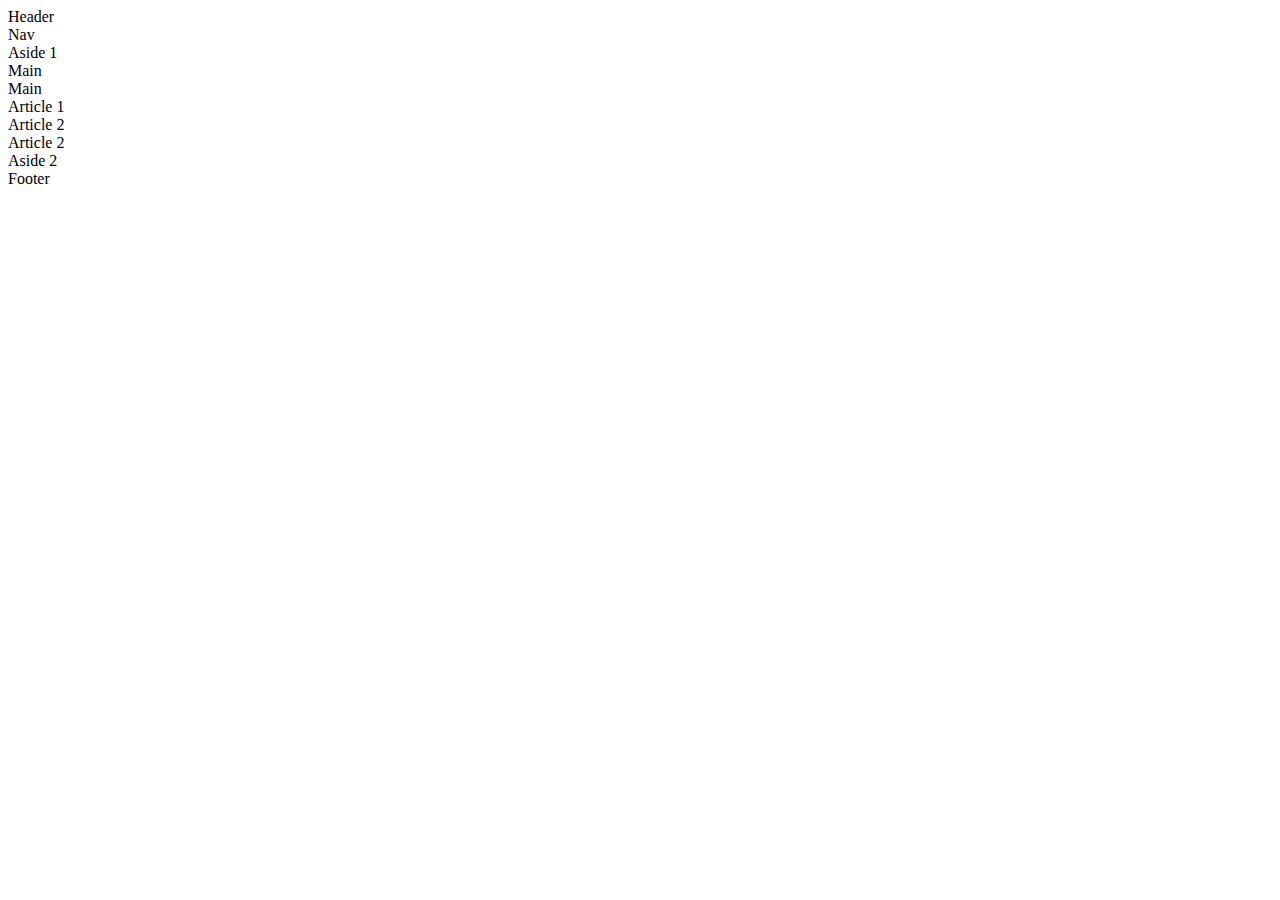
<file: ejercicio_bootstrap/index.html>
<!DOCTYPE html>
<html lang="en">
<head>
    <meta charset="UTF-8">
    <meta name="viewport" content="width=device-width, initial-scale=1.0">
    <link rel="stylesheet" href="https://cdn.jsdelivr.net/npm/bootstrap@4.5.3/dist/css/bootstrap.min.css" integrity="sha384-TX8t27EcRE3e/ihU7zmQxVncDAy5uIKz4rEkgIXeMed4M0jlfIDPvg6uqKI2xXr2" crossorigin="anonymous">
    <link rel="stylesheet" href="css/style.css">
    <title>Maqueta Bootstrap</title>
</head>
<body>
    <div class="container-fluid bg-primary border border-danger p-2 text-white mb-2">
        Header
        <div class="row-12">
            <nav class="nav nav-bar border border-success bg-warning p-2 text-dark">
                Nav
            </nav>
        </div>
    </div>

    <div class="container-fluid p-0 mb-2 .vh-50">
        <div class="row-12 p-0 d-flex flex-wrap">
            <div class="col-12 col-md-4 col-lg-3 border border-danger bg-warning p-2">
                Aside 1
            </div>
            
            <div class="col-12 col-md-8 col-lg-6 m-0 p-0">
                <div class="border border-primary bg-danger text-white p-2 mx-md-2">
                Main 
                <div class="container text-dark">
                    Main
                    <div class="row border border-danger bg-warning p-2 mb-2">Article 1</div>
                    <div class="row border border-danger bg-warning p-2 mb-2"> Article 2</div>
                    <div class="row border border-danger bg-warning p-2 mb-2">Article 2</div>
                </div>
                </div>
            </div>
            
            <div class="d-none d-lg-block col-lg-3  border border-danger bg-warning p-2 ">
                Aside 2
            </div>
        </div>
    </div>

    <div class="container-fluid p-0">
        <footer class="row border border-dark bg-info text-white m-0 p-2">
            Footer
        </footer>
    </div>
    <script
    src="https://code.jquery.com/jquery-3.5.1.min.js"
    integrity="sha256-9/aliU8dGd2tb6OSsuzixeV4y/faTqgFtohetphbbj0="
    crossorigin="anonymous">
</script>
<script src="https://cdn.jsdelivr.net/npm/popper.js@1.16.1/dist/umd/popper.min.js" integrity="sha384-9/reFTGAW83EW2RDu2S0VKaIzap3H66lZH81PoYlFhbGU+6BZp6G7niu735Sk7lN" crossorigin="anonymous"></script>
<script src="https://cdn.jsdelivr.net/npm/bootstrap@4.5.3/dist/js/bootstrap.min.js" integrity="sha384-w1Q4orYjBQndcko6MimVbzY0tgp4pWB4lZ7lr30WKz0vr/aWKhXdBNmNb5D92v7s" crossorigin="anonymous"></script>  
</body>
</html>
</file>
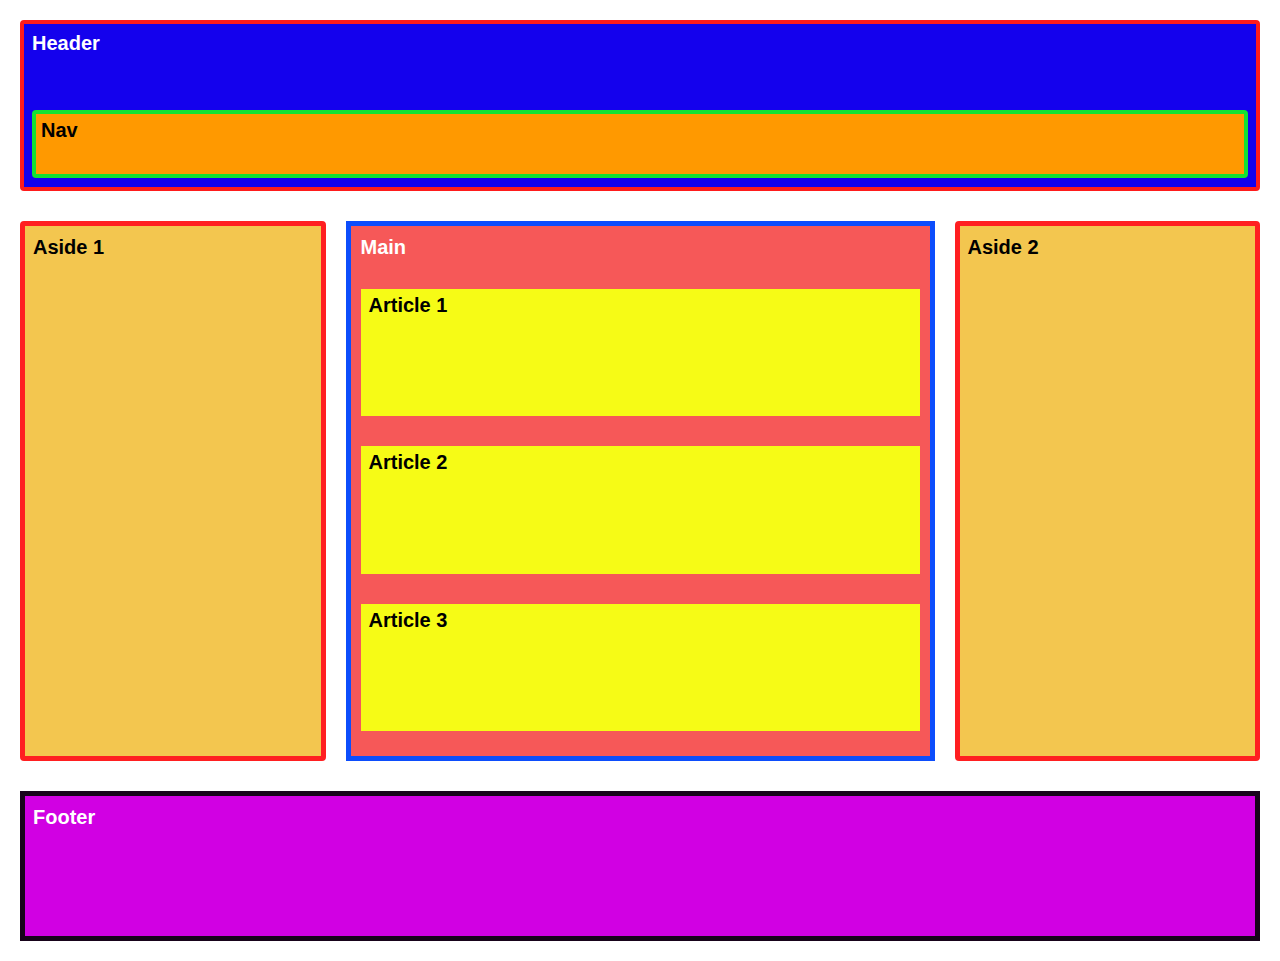
<file: s1-html/index.html>
<!DOCTYPE html>
<html lang="en">
    <head>
        <meta charset="UTF-8">
        <meta name="viewport" content="width=device-width, initial-scale=1.0">
        <title>Document</title>
        <link rel="stylesheet" type="text/css" href="css/estilos.css"  > 
    </head>
    <body>
        <header class="encabezado">
            <span>Header</span>
            <nav class="">
                <span>Nav</span> 
            </nav>
        </header>
        <div class="central">
            <aside>
                <span>Aside 1</span>
            </aside>
            <main>
                <span>Main</span>
                <article>
                    <span>Article 1</span>
                </article>
                <article>
                    <span>Article 2</span>
                </article>
                <article>
                    <span>Article 3</span>
                </article>
                <!--<img width="100%" height="100%" src="../practica-1-html.png"> -->
            </main>
            <aside>
                <span>Aside 2</span>
            </aside>
        </div>
        <footer>
            <span>Footer</span>
        </footer>
    </body>
</html>
</file>
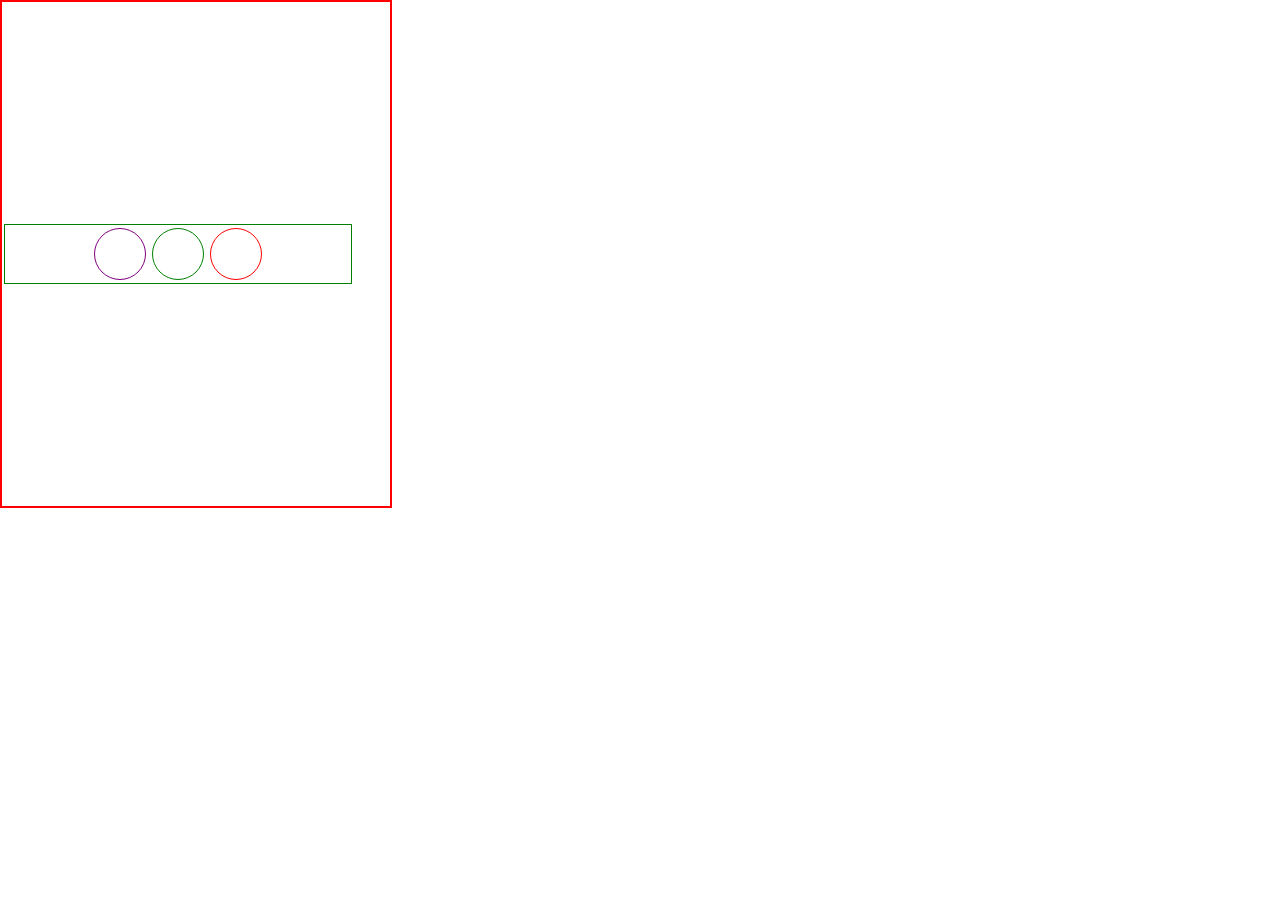
<file: s4-mediaQuery/index.html>
<!DOCTYPE html>
<html lang="en">
<head>
    <meta charset="UTF-8">
    <meta name="viewport" content="width=device-width, initial-scale=1.0">
    <link rel="stylesheet" href="css/style.css">
    <title>Document</title>
</head>
<body>
   <div class="mainContainer">
       <div class="secondContainer">
           <div class="first"></div>
           <div class="first"></div>
           <div class="first"></div>
       </div>
   </div> 
</body>
</html>
</file>
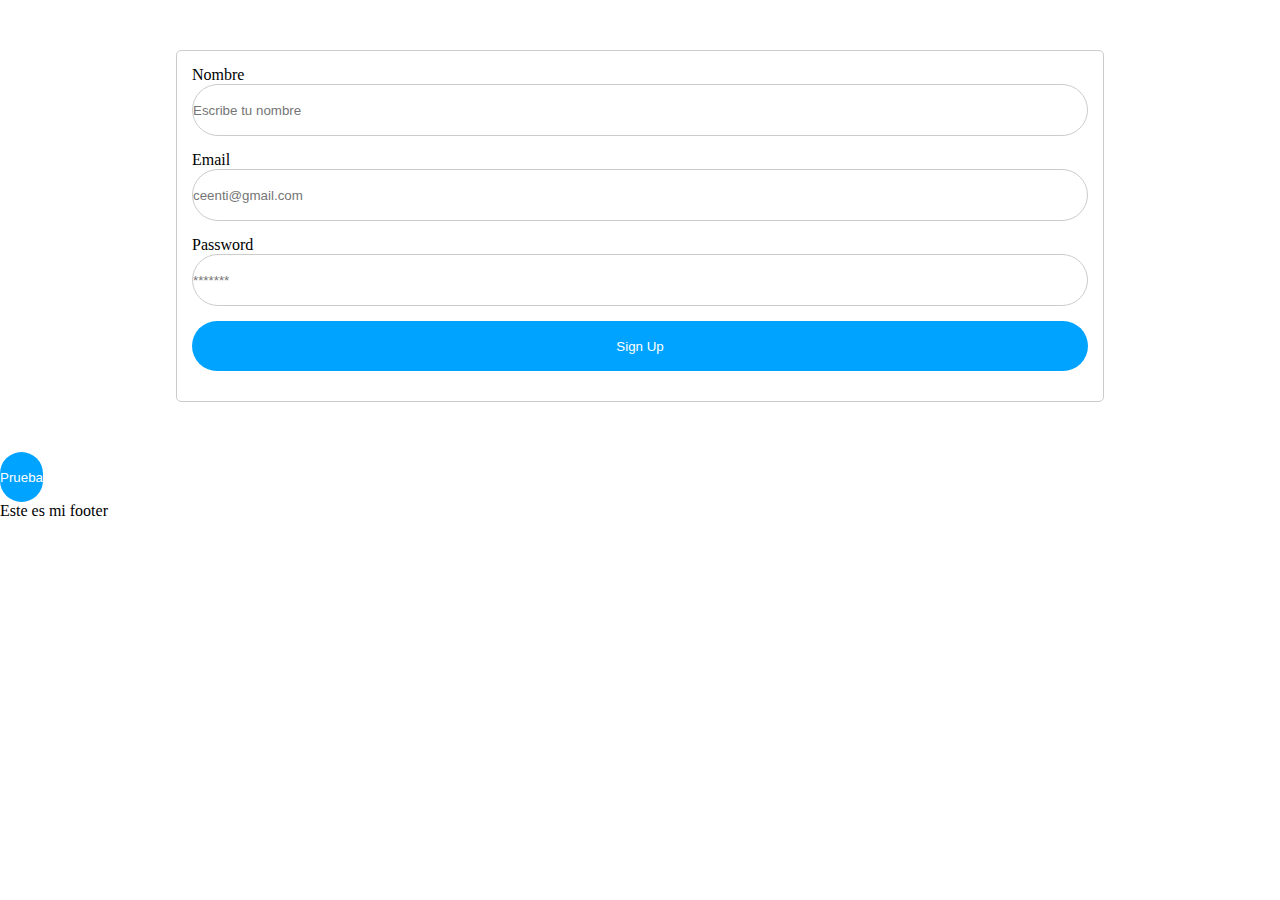
<file: s4-sass/index.html>
<!DOCTYPE html>
<html lang="en">
<head>
    <meta charset="UTF-8">
    <meta name="viewport" content="width=device-width, initial-scale=1.0">
    <link rel="stylesheet" href="css/style.css">
    <title>Document</title>
</head>
<body>
    <div class="container-flex">
        <div class="square item-1"></div>
        <div class="square item-2"></div>
        <div class="square item-3"></div>
    </div>
    <form action="" class="form">
        <div class="form-group">
            <label for="">Nombre</label>
            <input type="text" placeholder="Escribe tu nombre">
        </div>
        <div class="form-group">
            <label for="">Email</label>
            <input type="email" placeholder="ceenti@gmail.com">
        </div>
        <div class="form-group">
            <label for="">Password</label>
            <input type="password" placeholder="*******">
        </div>
        <div class="form-group">
           <button class="btn">Sign Up</button>
        </div>
    </form>
    <button class="btn-send">Prueba</button>
    <footer>
        Este es mi footer
    </footer>
</body>

</html>
</file>
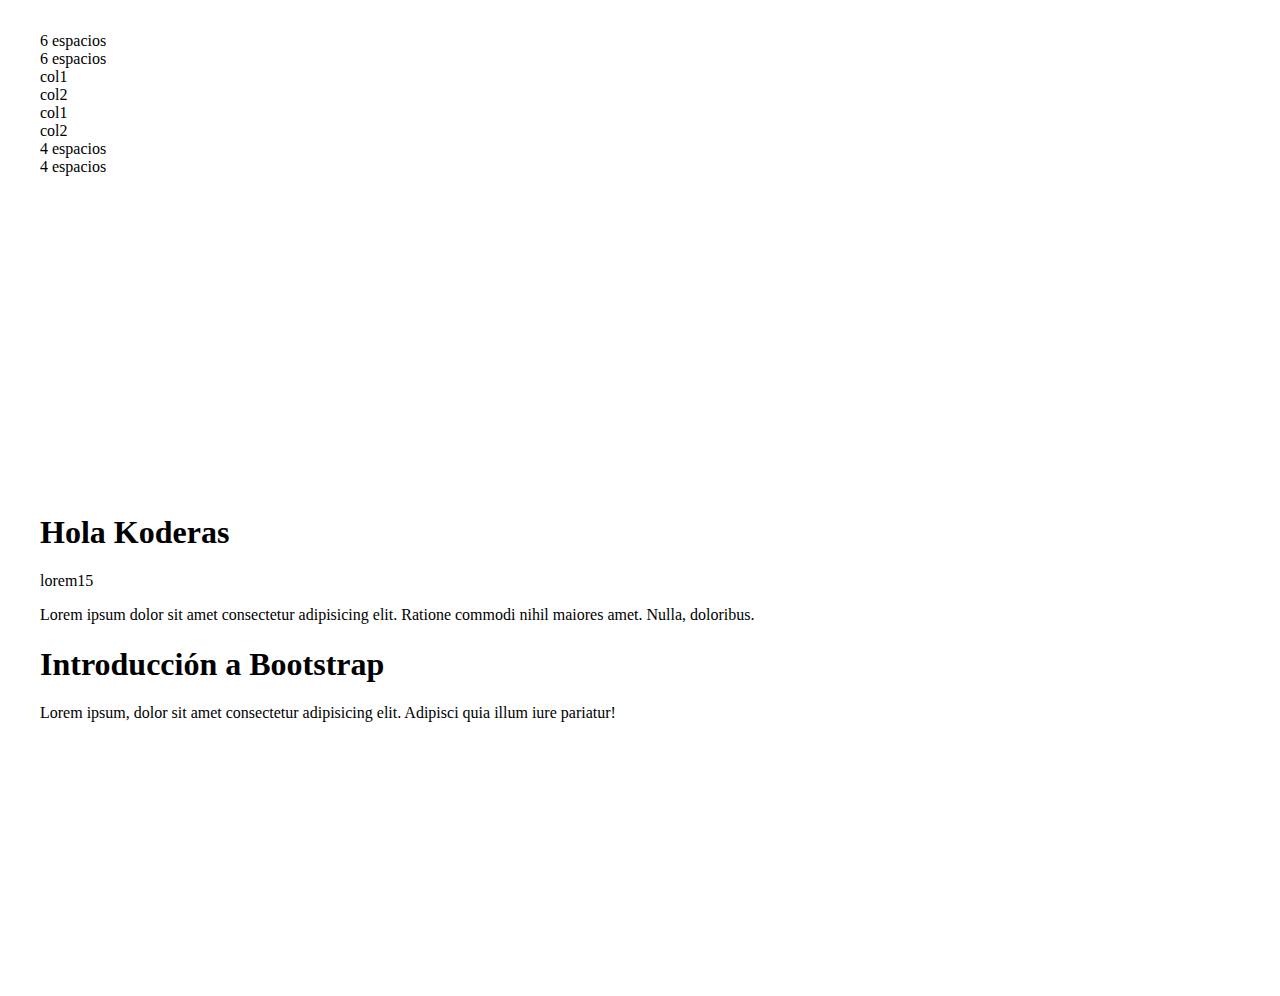
<file: s6-bootstrap/index.html>
<!DOCTYPE html>
<html lang="en">
<head>
    <meta charset="UTF-8">
    <meta name="viewport" content="width=device-width, initial-scale=1.0">
    <link rel="stylesheet" href="https://cdn.jsdelivr.net/npm/bootstrap@4.5.3/dist/css/bootstrap.min.css" integrity="sha384-TX8t27EcRE3e/ihU7zmQxVncDAy5uIKz4rEkgIXeMed4M0jlfIDPvg6uqKI2xXr2" crossorigin="anonymous">
    <link rel="stylesheet" href="css/style.css">
    <title>Bootstrap</title>
</head>
<body>
    <div class="container vh-50 bg-gray border border-primary">
        <div class="row border border-success">
            <div class="col-12 col-md-6 col-lg-8 border border-dark">6 espacios</div>
            <div class="col-12 col-md-6 col-lg-4 border border-dark">6 espacios</div>
     
        </div>
        <div class="row">
            <div class="col-6 border border-warning">col1</div>
            <div class="col-6 border border-warning">col2</div>
        </div>
        <div class="row">
            <div class="col-8 border border-warning">col1</div>
            <div class="col-4 border border-warning">col2</div>
        </div>
        <div class="row">
            <div class="col-4 offset-2 border border-dark">4 espacios</div> <!--El offset genera espacios hacia la izquierda-->
            <div class="col-4 border border-dark">4 espacios</div>
        </div>

    </div>

    <div class="container-fluid vh-50 bg-primary">
        <div class="row">
            <div class="container border border-dark">
                <div class="row">
                    <div class="col">
                        <h1>Hola Koderas</h1>
                        <p class="text-white">lorem15</p>
                        <p class="text-white">Lorem ipsum dolor sit amet consectetur adipisicing elit. Ratione commodi nihil maiores amet. Nulla, doloribus.</p>
                    </div>
                    <div class="col">
                        <h1>Introducción a Bootstrap</h1>
                        <p class="text-white">Lorem ipsum, dolor sit amet consectetur adipisicing elit. Adipisci quia illum iure pariatur!</p>
                    </div>
                </div>
            </div>

        </div>
    </div>
    <script
			  src="https://code.jquery.com/jquery-3.5.1.min.js"
			  integrity="sha256-9/aliU8dGd2tb6OSsuzixeV4y/faTqgFtohetphbbj0="
              crossorigin="anonymous">
    </script>
    <script src="https://cdn.jsdelivr.net/npm/popper.js@1.16.1/dist/umd/popper.min.js" integrity="sha384-9/reFTGAW83EW2RDu2S0VKaIzap3H66lZH81PoYlFhbGU+6BZp6G7niu735Sk7lN" crossorigin="anonymous"></script>
    <script src="https://cdn.jsdelivr.net/npm/bootstrap@4.5.3/dist/js/bootstrap.min.js" integrity="sha384-w1Q4orYjBQndcko6MimVbzY0tgp4pWB4lZ7lr30WKz0vr/aWKhXdBNmNb5D92v7s" crossorigin="anonymous"></script>
</body>
</html>
</file>
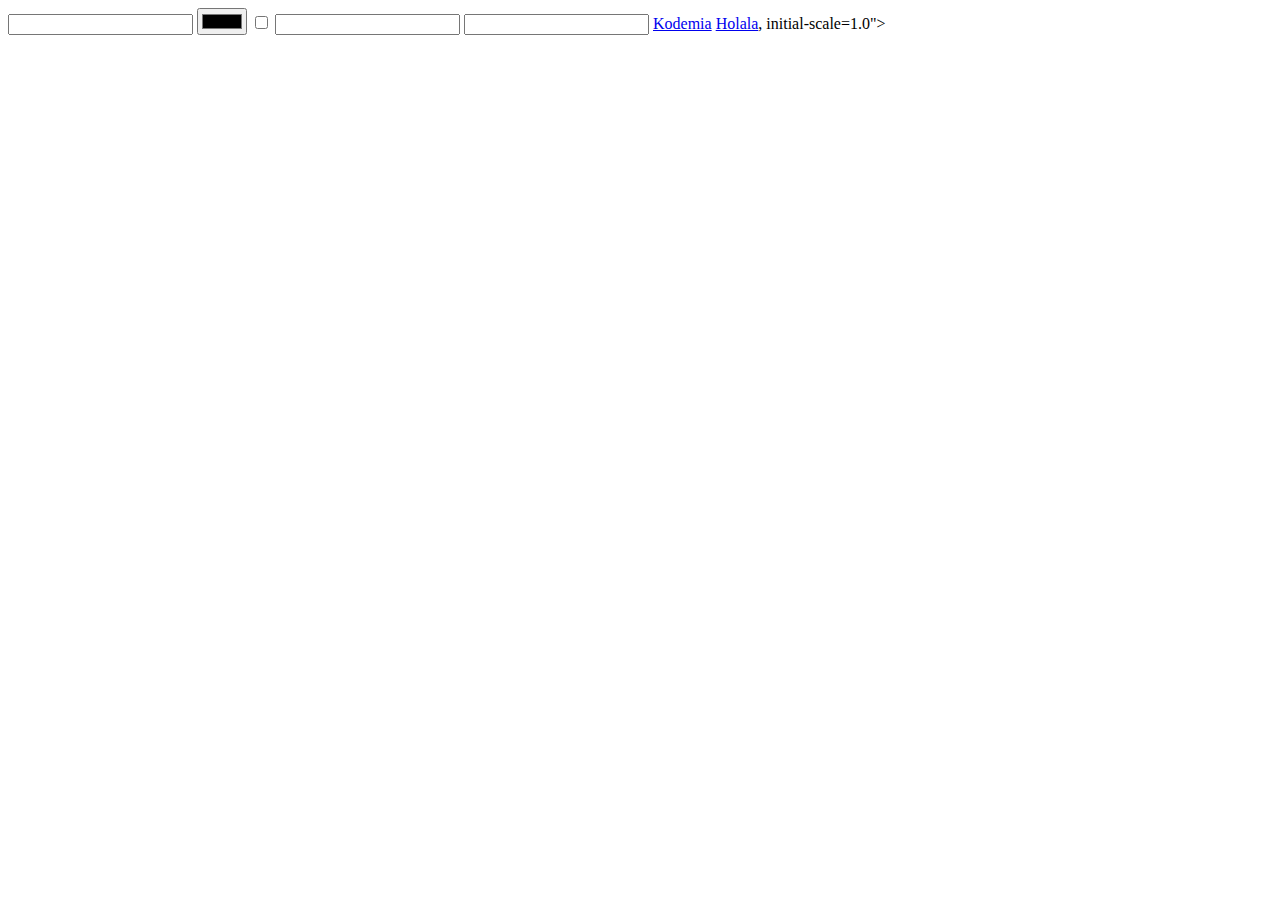
<file: s1-html/ejercicio.html>
<!DOCTYPE html>
<html lang="en">
<head>
    <meta charset="UTF-8">
    <meta name="viewport" content="width=<h1>Título 1</h1>
    <h2>Título 2</h2>
    <h3>Título 3</h3>
    <h4>Título 4</h4>
    <h5>Título 5</h5>
    <h6>Título 6</h6>
    <p>Hola Coders</p>
    <article></article>
    <section></section>
    <footer></footer>
    <aside></aside>
    <form action="">
        <input type="text" class="" name="" id="">
        <input type="color" name="" class="" id="">
        <input type="checkbox" name="" class="" id="">
        <input type="password" name="" class="" id="">
        <input type="email" name="" class="" id="">
    </form>
    <a href="http://kodemia.mx">Kodemia</a>
    <a href="main.html">Holala</a>, initial-scale=1.0">
    <title>Document</title>
</head>
<body>
    
</body>
</html>
</file>
<file: ejercicio_bootstrap/css/style.css>
.incluido{
    box-sizing: content-box ;
}
.vh-50{
    height: 100vh;
}
</file>
<file: s1-html/css/estilos.css>
body{
    font-family: 'Franklin Gothic Medium', 'Arial Narrow', Arial, sans-serif;
    font-weight: bold;
    font-size: 20px;
    margin: 1em;
}
header{
    background-color: #1401ed;
    border: 4px solid #ff1b1b;
    border-radius: 4px;
    padding:8px;
    height: 147px;
    margin-bottom: 30px;
}
header span{
    color: #ffffff;
    margin-bottom: 20px;
}
nav{
    background-color: #ff9900;
    border: 4px solid #12e233;
    border-radius: 4px;
    padding: 5px;
    height: 50px;
    font-style: normal;
    position: relative;
    /**margin-bottom: 8px;**/
    margin-top: 55px;
}
nav span{
    color: #000000;
}
.central{
    height: 540px;
    display: flex;
    margin:30px 0px;
}
aside{
    background-color: #f3c64f;
    border: 5px solid #ff1f21;
    border-radius: 4px;
    width: 25%;
    height: 510px;
    padding: 10px 8px;
}
main{
    background-color: #f65858;
    border: 5px solid #0c4dfc;
    width: 50%;
    margin: 0px 20px;
    height: 510px;
    padding: 10px;
}
main span{
    color: #ffffff;
}
main article{
    background-color: #f6fb16; 
    margin: 30px 0px;
    height: 23%;
    padding: 5px 8px;
}
article span{
    color: black;
}
footer{
    background-color: #d100e3;
    border: 5px solid #17031a; 
    padding: 10px 8px;
    color: #ffffff;
    height:120px;
}
</file>
<file: s4-mediaQuery/css/style.css>
body {
    margin: 0;
}
.mainContainer{   
    border: 2px solid red;
    padding: 2px;
    display: flex;
    flex-direction: column;
    align-items: flex-start;
}
.secondContainer{

    border: 1px solid blue;
    display: flex;
    flex-direction: column;
    align-items: space-evenly;
    justify-content: center;
}

.first{
    width: 50px;
    height: 50px;
    background-color: yellow;
    margin: 3px;
   

}
@media screen and (min-width: 768px){
    .mainContainer{
        width: 32%;
        height: 100%;
        display: flex;
        align-items: flex-start;
        border-color: red;
    }
    .secondContainer{
        display: flex;
        flex-direction: row;
        justify-content: flex-start;
        width: 120px;
        flex-wrap: wrap;
        border-color: green;
        
    }
    .first{
        margin: 3px;
        width: 40%px;
        background-color: white;
        border: 2px solid red;


    }
    .secondContainer div:first-child{
        border: 2px solid purple;
     }
    .secondContainer div:last-child{
       border: 2px solid green;
    }
}
@media screen and (min-width: 1200px){
    .mainContainer{
        width: 30%;
        height: 500px;
        display: flex;
        justify-content: center;
        border-color: red;
        

    }
    .secondContainer{
        width: 90%;
        display: flex;
        flex-direction: row;
        justify-content: center;
        border-color: green;

    }
    .first{

        border-radius: 50px;
        border: 1px solid green;
        background-color: white;

    }
    .secondContainer div:first-child{
        border: 1px solid purple;
    }
    .secondContainer div:last-child{
        border: 1px solid red;
    }

}
</file>
<file: s4-sass/css/style.css>
* {
  margin: 0;
  padding: 0;
}

.container-flex {
  background-color: white;
}

.container-flex .square {
  color: white;
  background-color: #ccc;
}

.container-flex .square.item-1 {
  color: #00a3ff;
}

.container-flex .square p.text-white {
  color: white;
}

form.form {
  border: 1px solid #ccc;
  width: 70%;
  margin: 50px auto;
  padding: 15px;
  border-radius: 5px;
}

form.form .form-group {
  display: -webkit-box;
  display: -ms-flexbox;
  display: flex;
  -webkit-box-orient: vertical;
  -webkit-box-direction: normal;
      -ms-flex-direction: column;
          flex-direction: column;
  margin-bottom: 15px;
}

form.form .form-group input {
  height: 50px;
  background-color: white;
  background-image: -webkit-gradient(linear, left top, right top, );
  background-image: linear-gradient(to right);
  border: 1px solid #ccc;
  border-radius: 50px;
  color: white;
}

form.form .form-group button.btn {
  height: 50px;
  background-color: #00a3ff;
  background-image: -webkit-gradient(linear, left top, right top, );
  background-image: linear-gradient(to right);
  border: none;
  border-radius: 50px;
  color: white;
}

button.btn-send {
  height: 50px;
  background-color: #00a3ff;
  background-image: -webkit-gradient(linear, left top, right top, );
  background-image: linear-gradient(to right);
  border: none;
  border-radius: 50px;
  color: white;
}
/*# sourceMappingURL=style.css.map */
</file>
<file: s6-bootstrap/css/style.css>
.vh-50{
    height: 50vh;
    margin: 2rem;
}
</file>
